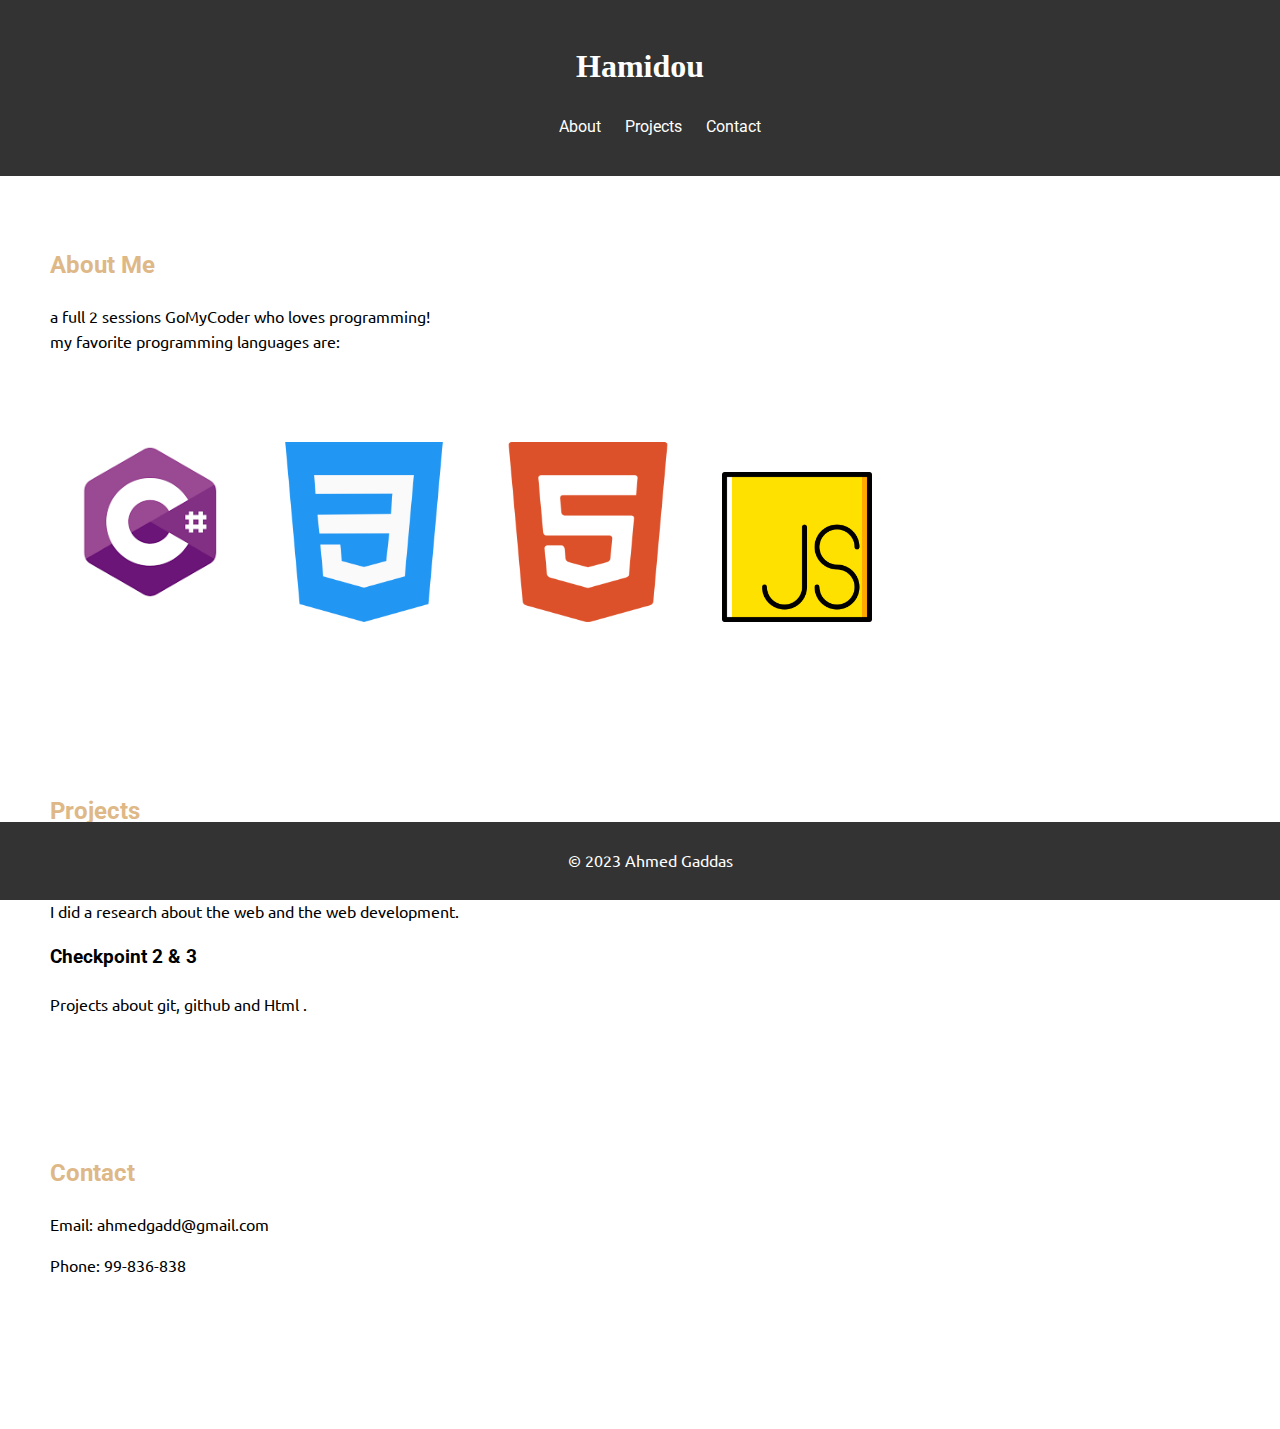
<file: Checkpoint-4/index.html>
<!DOCTYPE html>
<html lang="en">
<head>
    <meta charset="UTF-8">
    <meta name="viewport" content="width=device-width, initial-scale=1.0">
    <title>Ahmed - Portfolio</title>
    <link rel="stylesheet" href="styles.css">
    <link href="https://fonts.googleapis.com/css2?family=Roboto:wght@400;700&display=swap" rel="stylesheet">
    <link rel="icon" href="media/pro.png" type="Not Found"/>
    <link rel="preconnect" href="https://fonts.googleapis.com">
    <link rel="preconnect" href="https://fonts.gstatic.com" crossorigin>
    <link href="https://fonts.googleapis.com/css2?family=Playpen+Sans:wght@300&family=Ubuntu&display=swap" rel="stylesheet">

</head>
<body>
    <header>
        <h1 class="Playpen-font">Hamidou</h1>
        <nav>
            <ul>
                <li><a href="#about">About</a></li>
                <li><a href="#projects">Projects</a></li>
                <li><a href="#contact">Contact</a></li>
            </ul>
        </nav>
    </header>

    <section id="about">
        <h2 class="subtitle">About Me</h2>
        <p>a full 2 sessions GoMyCoder who loves programming! <br> my favorite programming languages are: <br></p>
      <br>
      <br>
      
        <div class="image-container">
        <img src="media/Cs.png" width="200" alt="C#" />
      </div>
      <div class="image-container2">
        <img src="media/css-coding.png" width="180" alt="CSS" />
      </div>
      <div class="image-container3">
        <img src="media/html5.png" width="180" alt="Html" />
      </div>
      <div class="image-container4">
        <img src="media/js.png" width="150" alt="Js" />
      </div>
      

      
    </section>

    <section id="projects">
        <h2 class="subtitle">Projects</h2>
        <div class="project">
            <h3>Checkpoint 1</h3>
            <p>I did a research about the web and the web development.</p>
        </div>
        <div class="project">
            <h3>Checkpoint 2 & 3</h3>
            <p>Projects about git, github and Html .</p>
        </div>
    </section>

    <section id="contact">
        <h2 class="subtitle">Contact</h2>
        <p>Email: ahmedgadd@gmail.com</p>
        <p style="margin-bottom: 100px;">Phone: 99-836-838</p>
    </section>

    <footer>
        <p>&copy; 2023 Ahmed Gaddas</p>
    </footer>
</body>
</html>
</file>
<file: Checkpoint-4/styles.css>
body {
    font-family: 'Roboto';
    margin: 0;
    padding: 0;
    line-height: 1.6;
}

header {
    background-color: #333;
    color: #fff;
    text-align: center;
    padding: 20px;
}

nav ul {
    list-style-type: none;
}

nav ul li {
    display: inline;
    margin: 0 10px;
}

nav ul li a {
    text-decoration: none;
    color: #fff;
}

section {
    padding: 50px;
}

footer {
    background-color: #333;
    color: #fff;
    text-align: center;
    padding: 10px;
    position: fixed;
    bottom: 0;
    width: 100%;
}

.subtitle {
    color: burlywood; /* This sets the text color to a shade of blue */
}

.image-container {
    width: 200px; /* Set the width and height of the container */
    height: 200px;
    /*overflow: hidden;   /* Hide any parts of the image that extend beyond the container */
}

.image-container4 {
    width: 200px; /* Set the width and height of the container */
    height: 200px;
    /*overflow: hidden;   /* Hide any parts of the image that extend beyond the container */
}

.image-container2 {
    width: 200px; /* Set the width and height of the container */
    height: 200px;
    /*overflow: hidden;   /* Hide any parts of the image that extend beyond the container */
}

.image-container3 {
    width: 200px; /* Set the width and height of the container */
    height: 200px;
    /*overflow: hidden;   /* Hide any parts of the image that extend beyond the container */
}
  
img {
    transition: transform 0.3s; /* Add a smooth transition effect */
}

.image-container:hover img {
    transform: rotate(20deg); /* Rotate the image 20 degrees on hover */
}

.image-container2:hover img {
    transform: rotate(20deg); 
}

.image-container3:hover img {
    transform: rotate(20deg); 
}

.image-container4:hover img {
    transform: rotate(20deg); 
}

.image-container,
.image-container2,
.image-container3,
.image-container4 {
  display: inline-block; /* Set the display property to inline-block */
  margin-right: 20px; /* Add some margin to create space between elements */
}

.Playpen-font {
    font-family: 'Playpen+Sans';
  }

  p {
    font-family: 'Ubuntu';
  }
</file>
